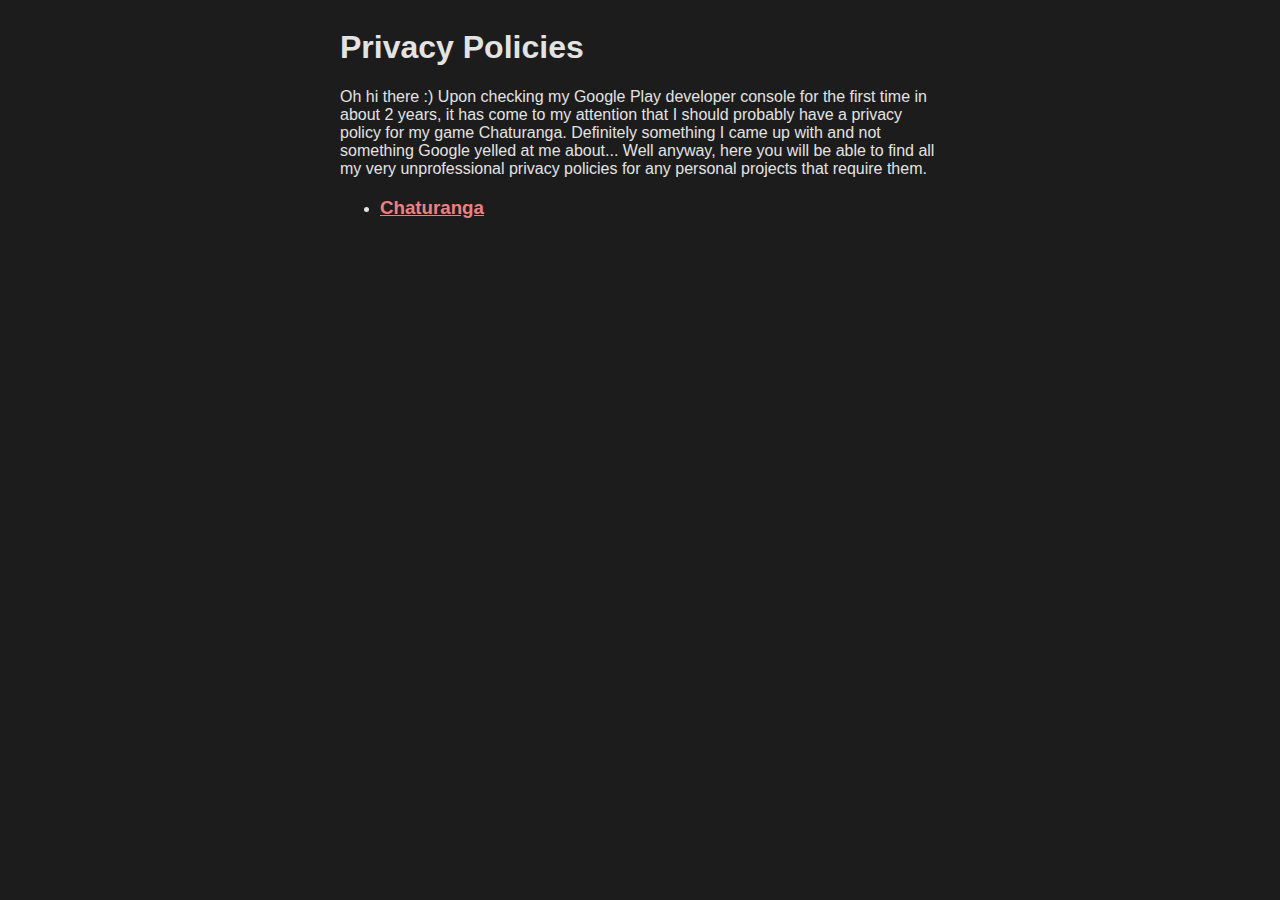
<file: index.html>
<!DOCTYPE html>
<html lang="en">
	<head>
		<meta charset="UTF-8" />
		<meta name="viewport" content="width=device-width, initial-scale=1.0" />
		<title>Privacy Policies</title>
		<link rel="stylesheet" href="style.css" />
	</head>
	<body>
		<div class="policy-container">
			<h1>Privacy Policies</h1>
			<p>
				Oh hi there :) Upon checking my Google Play developer console for the first time in about 2
				years, it has come to my attention that I should probably have a privacy policy for my game
				Chaturanga. Definitely something I came up with and not something Google yelled at me
				about... Well anyway, here you will be able to find all my very unprofessional privacy
				policies for any personal projects that require them.
			</p>

			<ul>
				<li>
					<h3><a href="chaturanga">Chaturanga</a></h3>
				</li>
			</ul>
		</div>
	</body>
</html>
</file>
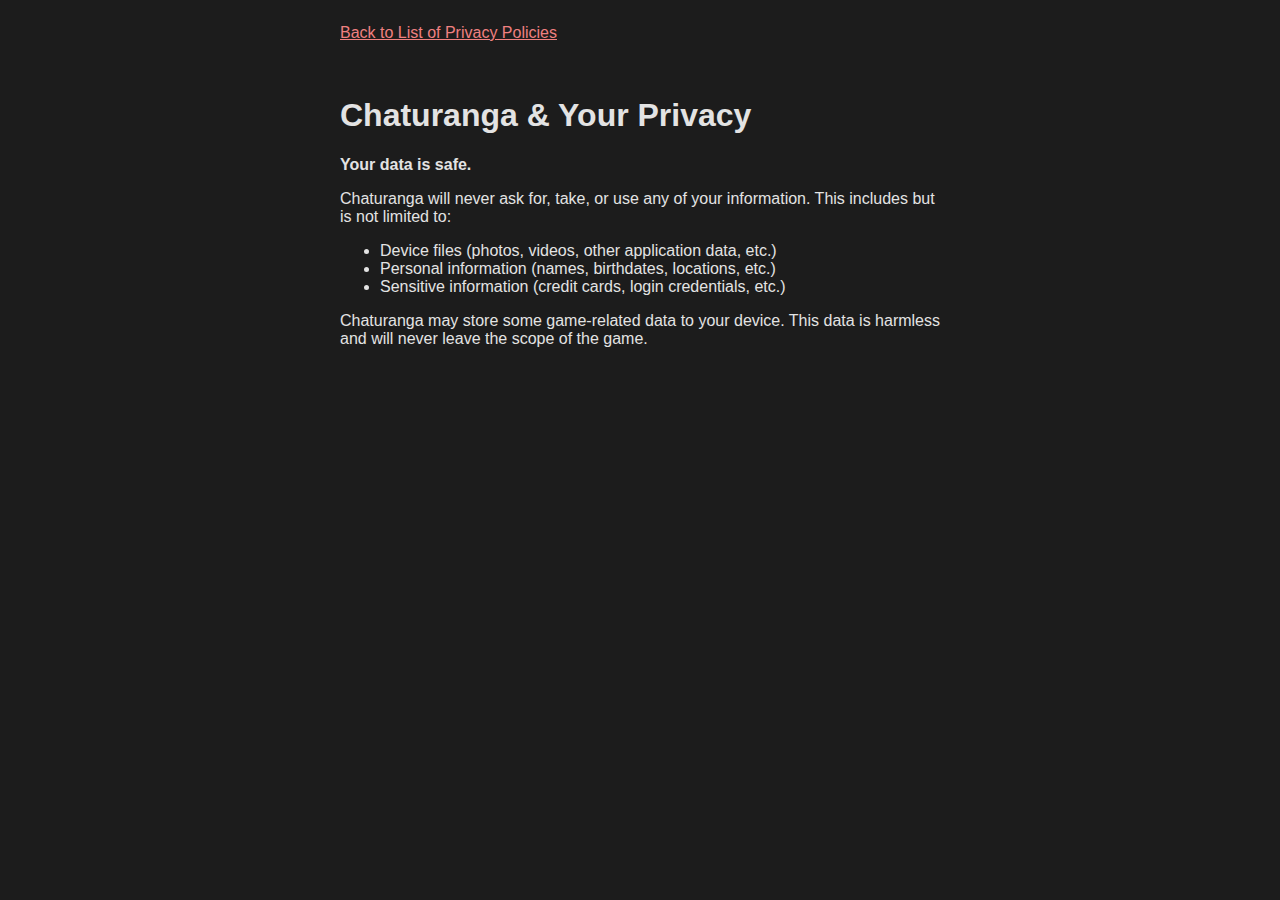
<file: chaturanga/index.html>
<!DOCTYPE html>
<html lang="en">
	<head>
		<meta charset="UTF-8" />
		<meta name="viewport" content="width=device-width, initial-scale=1.0" />
		<title>Chaturanga - Privacy Policies</title>
		<link rel="stylesheet" href="../style.css" />
	</head>
	<body>
		<div class="policy-container">
			<p><a href="../">Back to List of Privacy Policies</a></p>
			<br />
			<h1>Chaturanga & Your Privacy</h1>
			<p><b>Your data is safe.</b></p>
			<p>
				Chaturanga will never ask for, take, or use any of your information. This includes but is
				not limited to:
			</p>
			<ul>
				<li>Device files (photos, videos, other application data, etc.)</li>
				<li>Personal information (names, birthdates, locations, etc.)</li>
				<li>Sensitive information (credit cards, login credentials, etc.)</li>
			</ul>
			<p>
				Chaturanga may store some game-related data to your device. This data is harmless and will
				never leave the scope of the game.
			</p>
		</div>
	</body>
</html>
</file>
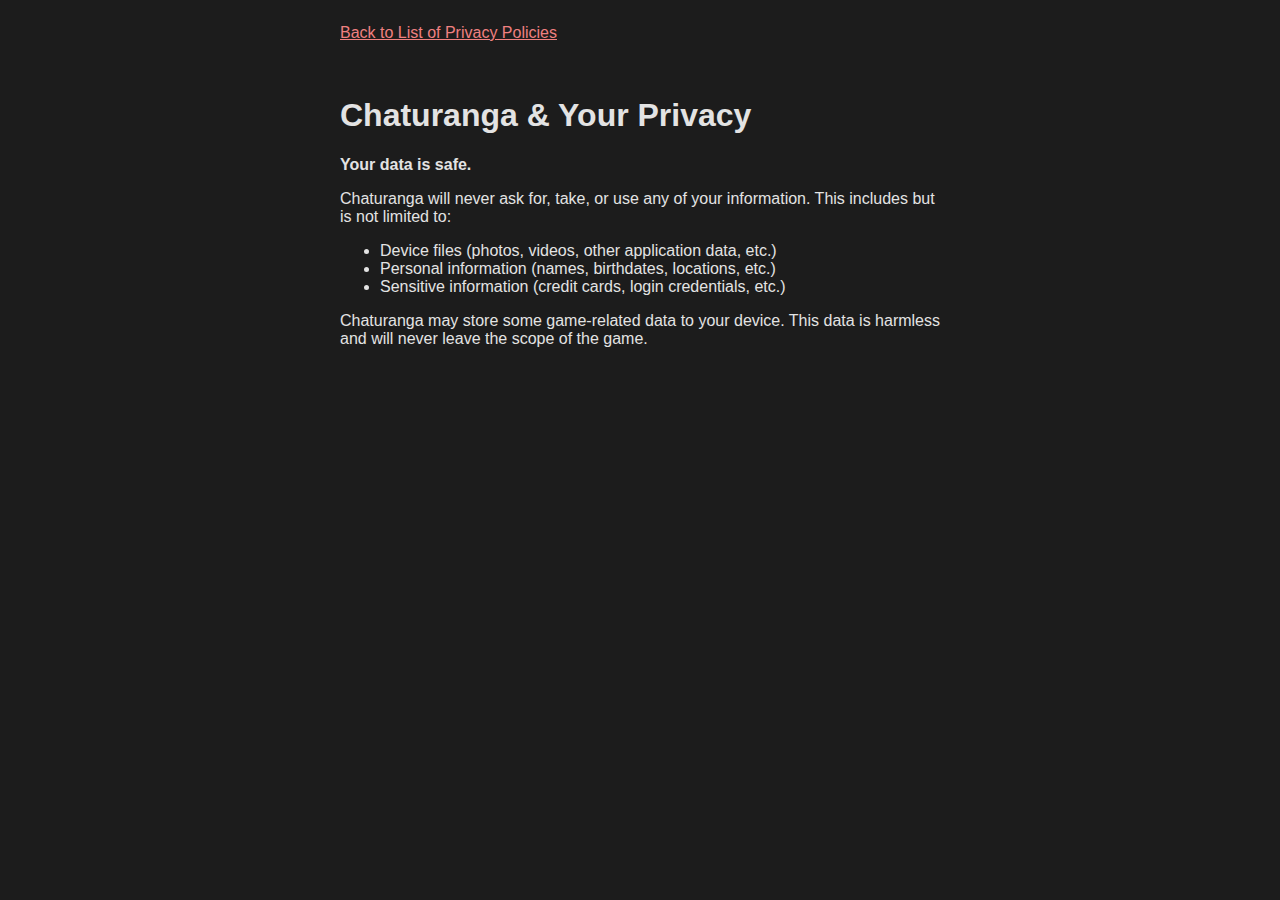
<file: chaturanga.html>
<!DOCTYPE html>
<html lang="en">
	<head>
		<meta charset="UTF-8" />
		<meta name="viewport" content="width=device-width, initial-scale=1.0" />
		<title>Chaturanga - Privacy Policies</title>
		<link rel="stylesheet" href="style.css" />
	</head>
	<body>
		<div class="policy-container">
			<p><a href="index.html">Back to List of Privacy Policies</a></p>
			<br />
			<h1>Chaturanga & Your Privacy</h1>
			<p><b>Your data is safe.</b></p>
			<p>
				Chaturanga will never ask for, take, or use any of your information. This includes but is
				not limited to:
			</p>
			<ul>
				<li>Device files (photos, videos, other application data, etc.)</li>
				<li>Personal information (names, birthdates, locations, etc.)</li>
				<li>Sensitive information (credit cards, login credentials, etc.)</li>
			</ul>
			<p>
				Chaturanga may store some game-related data to your device. This data is harmless and will
				never leave the scope of the game.
			</p>
		</div>
	</body>
</html>
</file>
<file: style.css>
* {
	box-sizing: border-box;
	font-family: 'Segoe UI', Tahoma, Geneva, Verdana, sans-serif;
}

body {
	display: grid;
	grid-template-columns: auto 600px auto;
	background-color: #1c1c1c;
	color: #e3e3e3;
}

a,
a:focus,
a:visited {
	color: lightcoral;
}

.policy-container {
	grid-column: 2 / 3;
}
</file>
